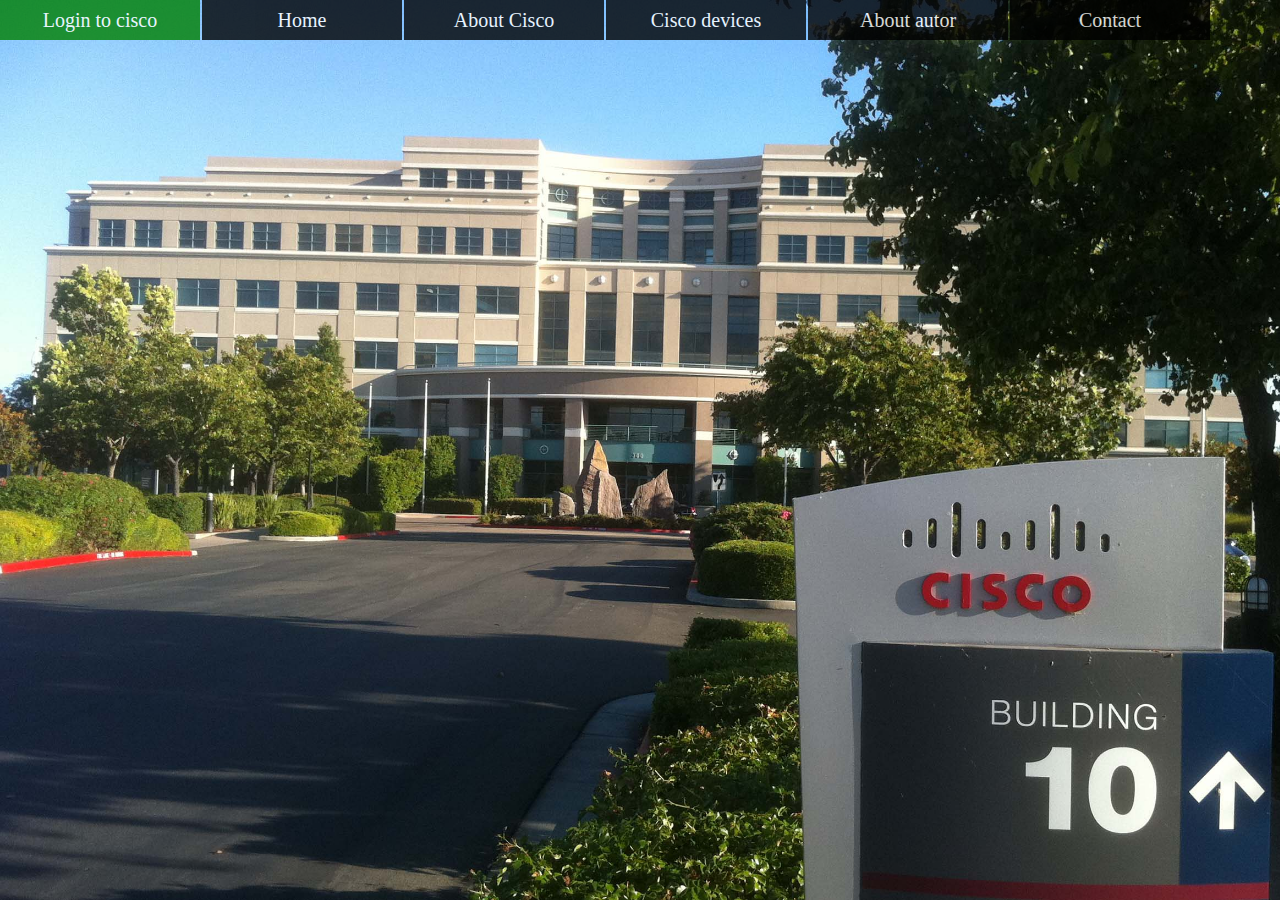
<file: index.html>
<html>
<head> <title> Cisco Devices</title>

<link href='style.css' rel='stylesheet' >

  </head>


	 
<body>
	

  <ul>
	<li><a href = "hcss.html">Login to cisco</a></li>
	<li><a href = "home.html">Home</a></li>
	<li><a>About Cisco  </a>
			<ul>
		<li><a href ="aboutowner.html" >About Owner</a></li>
		<li><a>Cisco location</a></li>
		<li><a href="www.cisco.com" >Number of empolyee </a></li>
		<li><a>Histoy of cisco company</a></li>
				
			</ul>				
					</li>
			
	<li><a>Cisco devices</a>
		<ul>
		<li><a href="switch_router.html">Routers</a></li>
		<li><a href="switch_router.html">Switchs</a></li>
		<li><a>Computers</a></li>
		<li><a>Phones</a></li>
		<li><a>Cables of network</a></li>
		</ul>
		</li>
	
	<ul>
	
	<li><a href =" aboutowner.html#A">About autor</a></li>
	<li><a href = "contact.html">Contact</a></li>
	
	
	</ul>
	</ul>






</body>
</html>
</file>
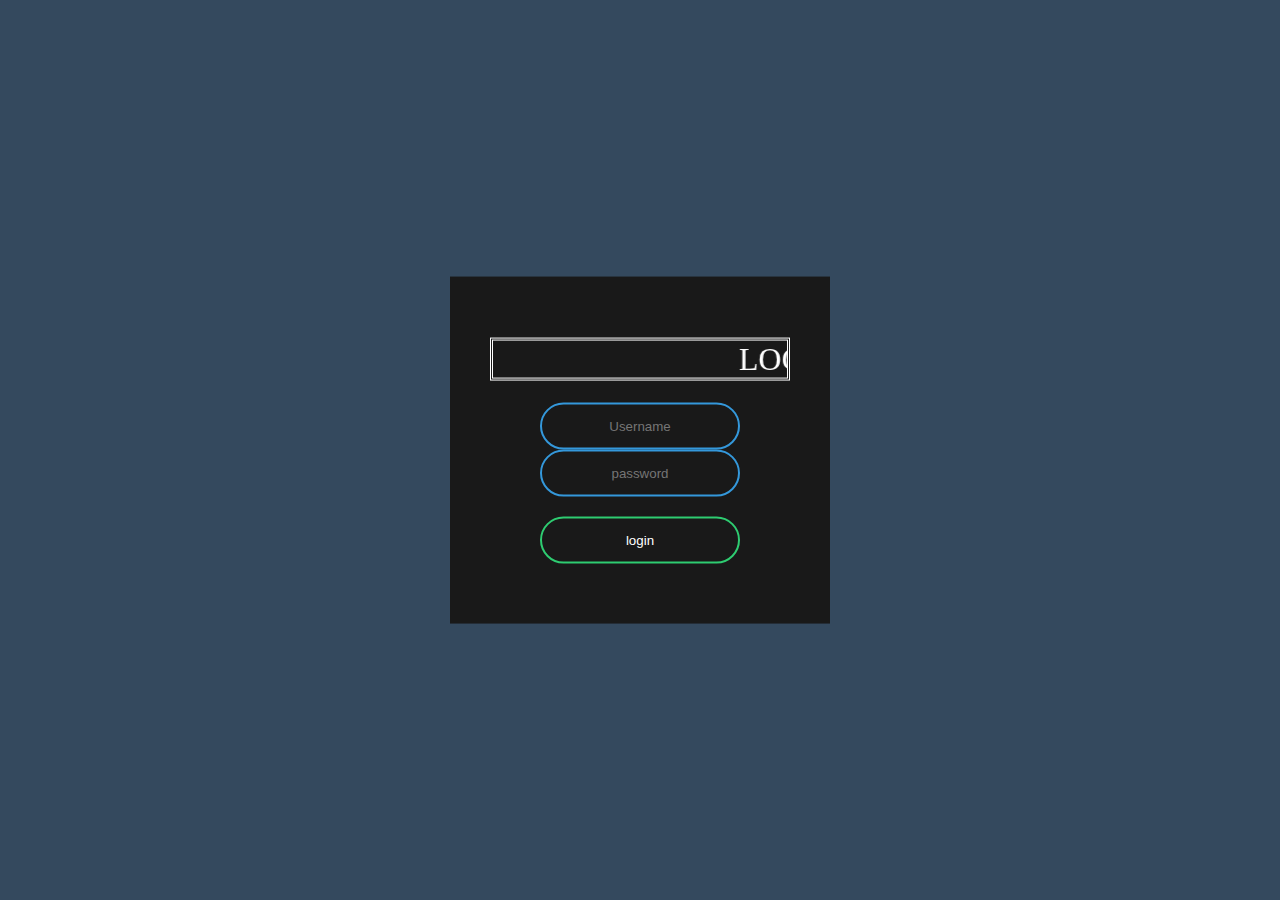
<file: hcss.html>
<html> 
<head> 
<title>  login form </title>
<link rel="stylesheet" href="style.css">

</head>
<body> 
<form class="box" action="index.html" method="post">
<h1><marquee>Login To AFG Cisco Branch</marquee></h1>
<input type="text" name="" placeholder="Username">
<input type="password" name="" placeholder="password"> 
<input type="submit" name="" value="login">
</form>
<style>
body{
margin: 0;
	padding: 0;
	font-family: sans-s;
	background: #34495e;
	}

	h1{
		border-style: double;
	}
	
	.box{
	width: 300px;
	padding: 40px;
	position: absolute;
	top: 50%;
	left: 50%;
	transform: translate(-50%,-50%);
	background: #191919;
	text-align: center;
	
}
.box h1{
	color: white;
	text-transform: uppercase;
	font-weight: 500;
}
	
.box input[type = "text"], .box input[type = "password"]{
	border: 0;
	background: none;
	display: block;
	margin: auto;
	text-align: center;
	border: 2px solid #3498db;
	padding: 14px 10px;
	width: 200px;
	outline: none;
	color: white;
	border-radius: 24px;
	transition: 0.25s;
}
	.box input[type = "text"]:focus, .box input[type = "password"]:focus{
	width: 280px;
	border-color: #2ecc71;
	}
.box input[type = "submit"]{
	border: 0;
	background: none;
	display: block;
	margin: 20px auto;
	text-align: center;
	border: 2px solid #2ecc71;
	padding: 14px 40px;
	width: 200px;
	outline: none;
	color: white;
	border-radius: 24px;
	transition: 0.25s;
	cursor: pointer;
}
.box input[type = "submit"]:hover{
	
	background: #2ecc71;
}
</style>



</body>
</html>
</file>
<file: style.css>
body{
	margin: 0;
	padding: 0;
	font-family: sans-s;
	background: #34495e;
	color: white;
	background: url('cisco1.jpg') no-repeat;
	background-size: cover;
	
}
ul{
	margin: 0;
	padding: 0; 
	list-style: none;
}
 
ul li {
	float: left;
	width: 200px;
	height: 40px;
	background-color: black;
    opacity: .8; 
    line-height: 40px;
    text-align: center;
    font-size: 20px;
    margin-right: 2px;
}

ul li a{
	text-decoration: none;
	color: white;
	display: block;
}
ul li a:hover{
	background-color: green;


}

ul li ul li {
	display: none;
}

ul li:hover ul li {
   display: block;

}

.search-box{
	position: absolute;
	top: 50%;
	left: 50%;
	transform: translate(-50%, -50%);
	background: green;
	height: 50px;
	border-radius: 40px;
	padding: 10px,

}
.search-box:hover  > .search-txt{
	width: 350px;
	padding: 0 5px;

}
.search-box:hover  > .search-btn{
	background: white;
	
}
.search-btn{
	color: #e85119;
	float: right;
	width: 40px;
	height: 40px;
	border-radius: 50%;
	background: #2f3640;
	display: flex;
	justify-content: center;
	align-items: center;

}
.search-txt{
	border: none;
	background: none;
	outline: none;
	float: left;
	padding: 0;
	color: white;
	font-size: 15px;
	transition: 0.5s;
	line-height: 40px;
	width: 200px;


}

.milad{
	text-align: center;
	position: absolute;
	top:30%;
	left: 50%;
	transform: translate(-50%, -50%);
	width:80%;

}

.milad span {
	 color: white;
	 text-transform: uppercase;
	 display: block;

}

.text1{
	  color: black;
      font-size: 50px;
      font-weight: 600;
      letter-spacing: 7px;
      margin-bottom: 20px;
      background: black;
      position: relative;
      animation: text 3s 1 ;

}

.text2{
	font-size: 30px;
	color: #6ab36d;
	background: red;


}
@keyframes text {
	0%{
		color: black;
		margin-bottom: -40px;

	}
	30%{
		letter-spacing: 25%;
		margin-bottom: -40px;

	}
	85%{
		letter-spacing: 8px;
		margin-bottom: -40px;

	}
}
</file>
